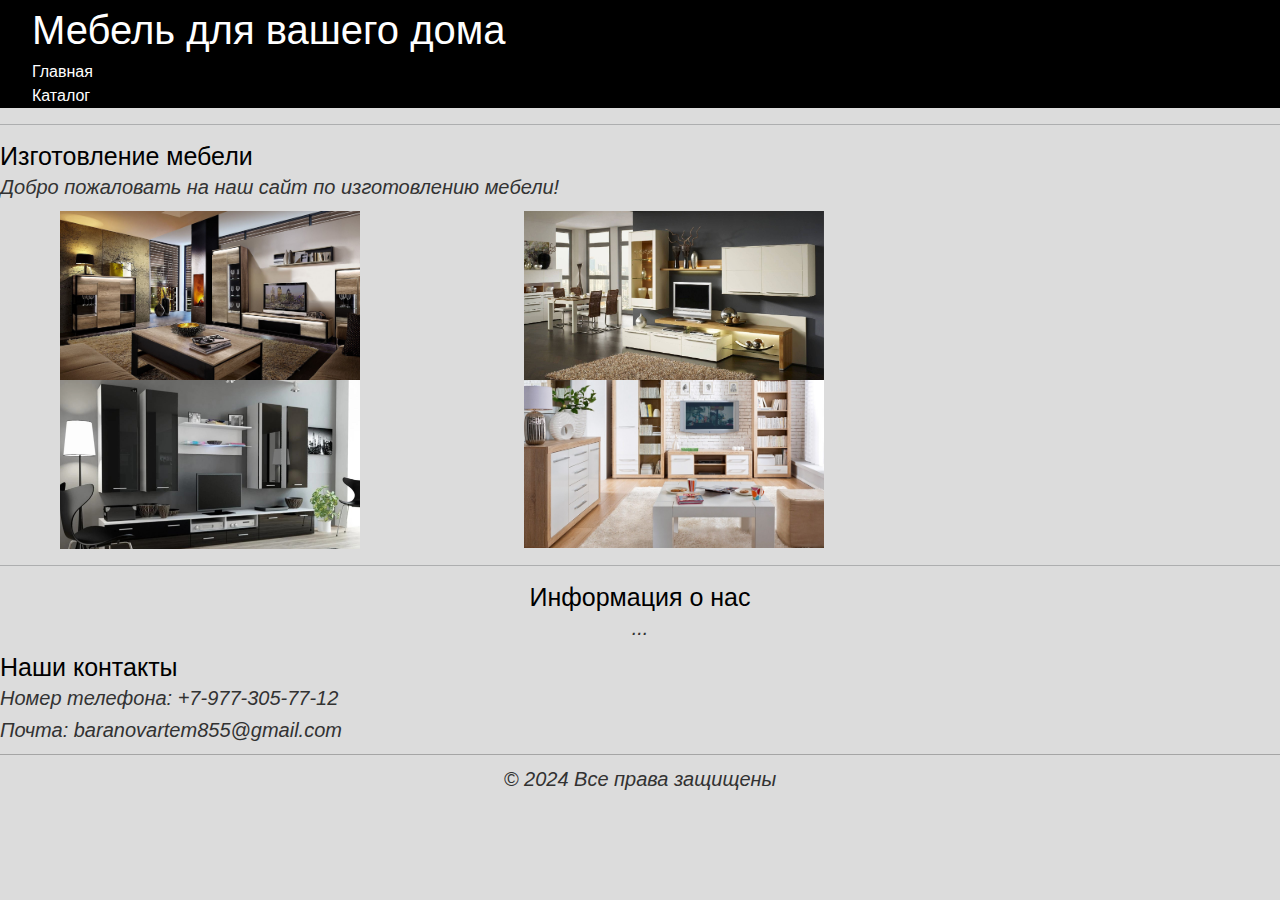
<file: index.html>
<!DOCTYPE html>
<html lang="en">
<head>
    <meta charset="UTF-8">
    <meta name="viewport" content="width=device-width, initial-scale=1.0">
    <title>Изготовление мебели</title>
    <link href="https://cdn.jsdelivr.net/npm/bootstrap@5.3.3/dist/css/bootstrap.min.css" rel="stylesheet" integrity="sha384-QWTKZyjpPEjISv5WaRU9OFeRpok6YctnYmDr5pNlyT2bRjXh0JMhjY6hW+ALEwIH" crossorigin="anonymous">
<script src="https://cdn.jsdelivr.net/npm/bootstrap@5.3.3/dist/js/bootstrap.bundle.min.js" integrity="sha384-YvpcrYf0tY3lHB60NNkmXc5s9fDVZLESaAA55NDzOxhy9GkcIdslK1eN7N6jIeHz" crossorigin="anonymous"></script>
<link rel="stylesheet" href="style.css">
</head>
<body>


<nav>
    <ul>
        <li><a1>Мебель для вашего дома<a1><li>
        <li><a href="index.html">Главная</a></li>
        <li><a href="index1.html">Каталог</a></li>
    </ul>
</nav>

<hr>    


<h1>Изготовление мебели</h1>


<p>Добро пожаловать на наш сайт по изготовлению мебели!</p>
<div class="gallery">
    <img src="Kanon_P561-20c-P561-18c-R561-09s-R561-12-R56103-2-P561-06_Dyb-kanon-chernii5df78c1d6e6b35df89d54719ec.jpg" width="300px">
    <img src="0a6867c40999cb42fc1427f3eb108142.jpg" width="300px">
    <img src="5ex2kdr5z40y36g70q8riixjj913l5b0-1200x800.jpg" width="300px">
    <img src="1679676235_baulo-club-p-gostinaya-belaya-s-derevom-krasivo-24.jpg" width="300px">
</div>

<hr> 
<h2>Информация о нас<h2>
<p>...<p>
<h3>Наши контакты<h3>
<p>Номер телефона: +7-977-305-77-12<p>
<p>Почта: baranovartem855@gmail.com<p>
<hr>



<footer>
    <p>&copy; 2024 Все права защищены</p>
</footer>

</body>
</html>
</file>
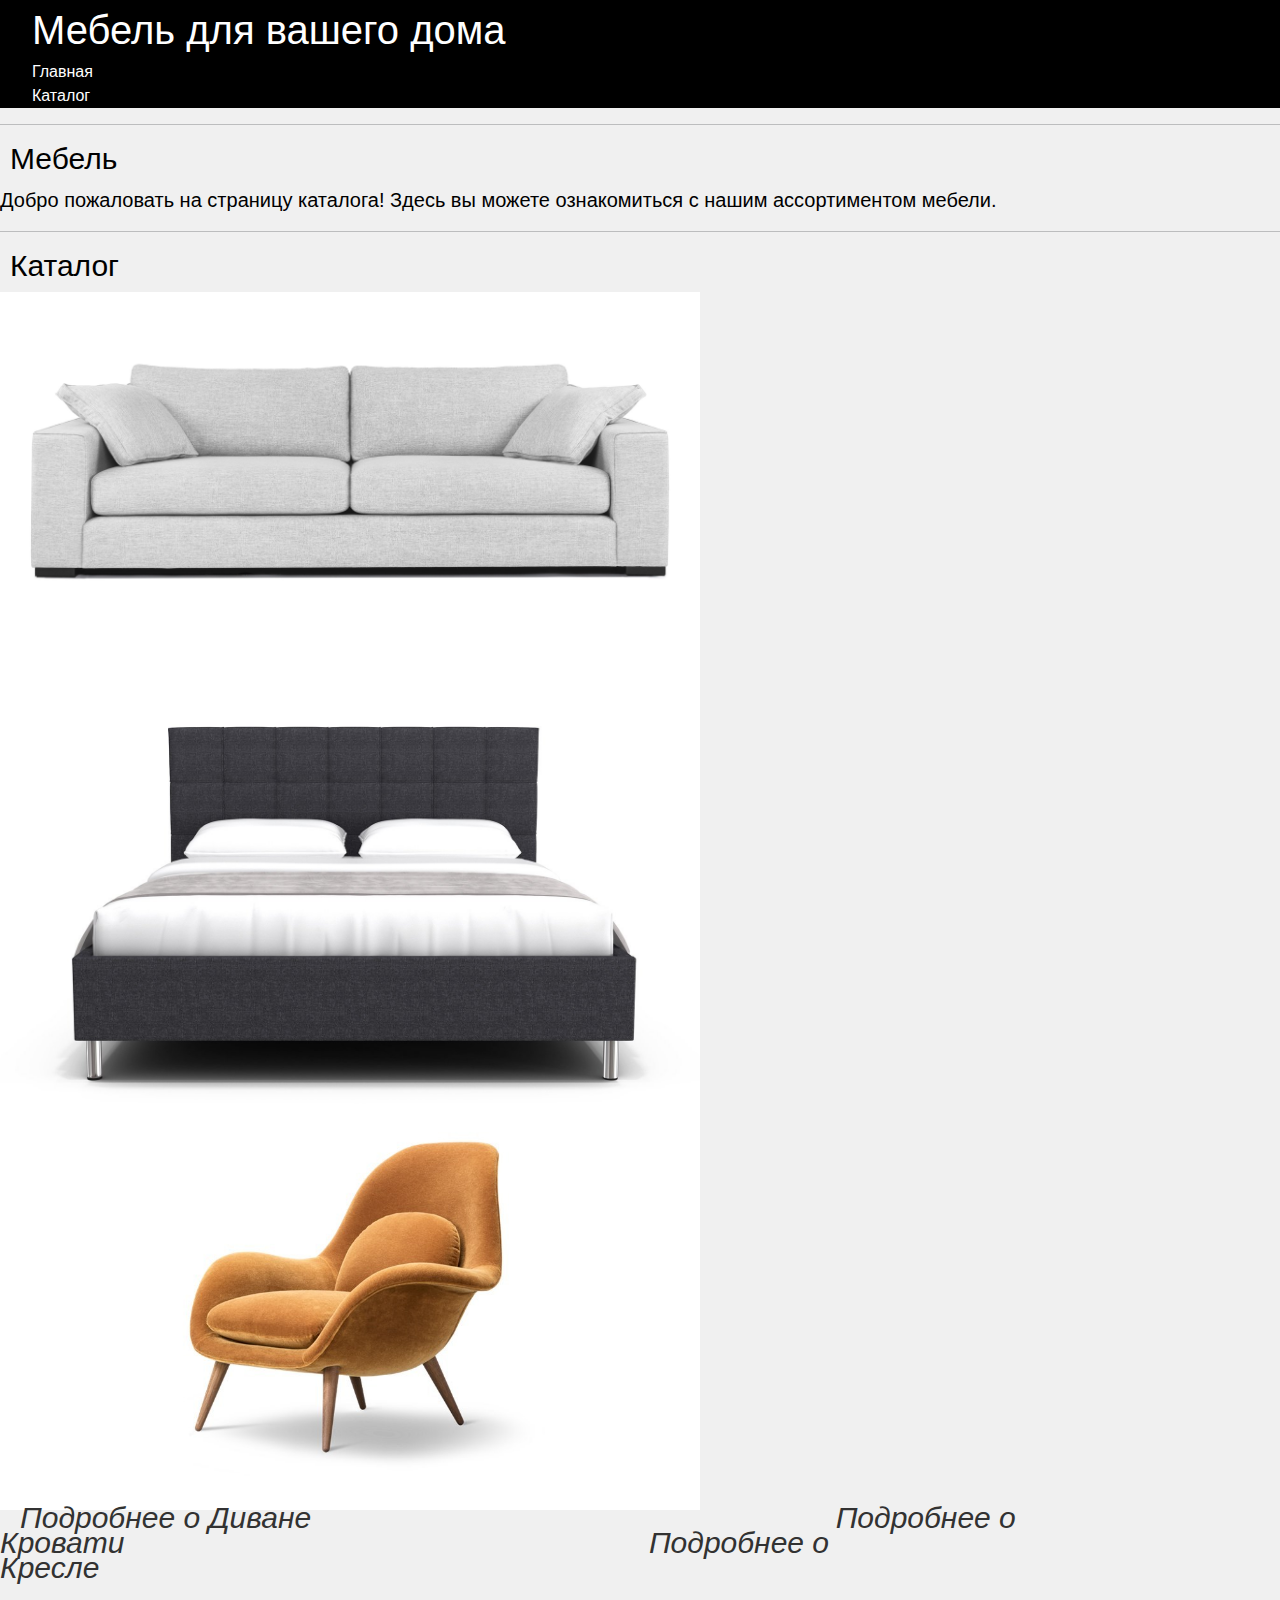
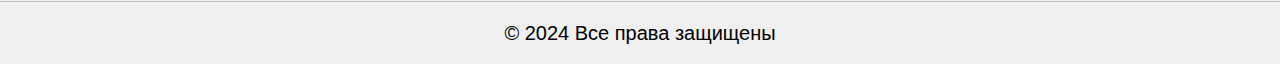
<file: index1.html>
<!DOCTYPE html>
<html lang="en">
<head>
    <meta charset="UTF-8">
    <meta name="viewport" content="width=device-width, initial-scale=1.0">
    <title>Изготовление мебели - Каталог</title>
    <link href="https://cdn.jsdelivr.net/npm/bootstrap@5.3.3/dist/css/bootstrap.min.css" rel="stylesheet" integrity="sha384-QWTKZyjpPEjISv5WaRU9OFeRpok6YctnYmDr5pNlyT2bRjXh0JMhjY6hW+ALEwIH" crossorigin="anonymous">
<script src="https://cdn.jsdelivr.net/npm/bootstrap@5.3.3/dist/js/bootstrap.bundle.min.js" integrity="sha384-YvpcrYf0tY3lHB60NNkmXc5s9fDVZLESaAA55NDzOxhy9GkcIdslK1eN7N6jIeHz" crossorigin="anonymous"></script>
<link rel="stylesheet" href="style1.css">
</head>
<body>


    <nav>
        <ul>
            <li><a1>Мебель для вашего дома<a1><li>
            <li><a href="index.html">Главная</a></li>
            <li><a href="index1.html">Каталог</a></li>
        </ul>
    </nav>

<hr> 


<h1>Мебель</h1>


<p>Добро пожаловать на страницу каталога! Здесь вы можете ознакомиться с нашим ассортиментом мебели.</p>

<hr> 


<h2>Каталог</h2>


<div class="gallery">
    <a href="index2.html"><img src="image50514.jpg" alt="Мебель 1" width="700px"></a>
    <a href="index3.html"><img src="620d6c0a64ebf17abe8161149a90eb8b.jpg" alt="Мебель 2" width="700px" ></a>
    <a href="index4.html"><img src="SC_1770_v2_caramelve.jpg" alt="Мебель 3" width="700px"></a>
    
</div>


<div class="description">
    <a href="index2.html">Подробнее о Диване</a>
    <a href="index3.html">Подробнее о Кровати</a>
    <a href="index4.html">Подробнее о Кресле </a>
    
</div>

<hr> 


<footer>
    <p>&copy; 2024 Все права защищены</p>
</footer>

</body>
</html>
</file>
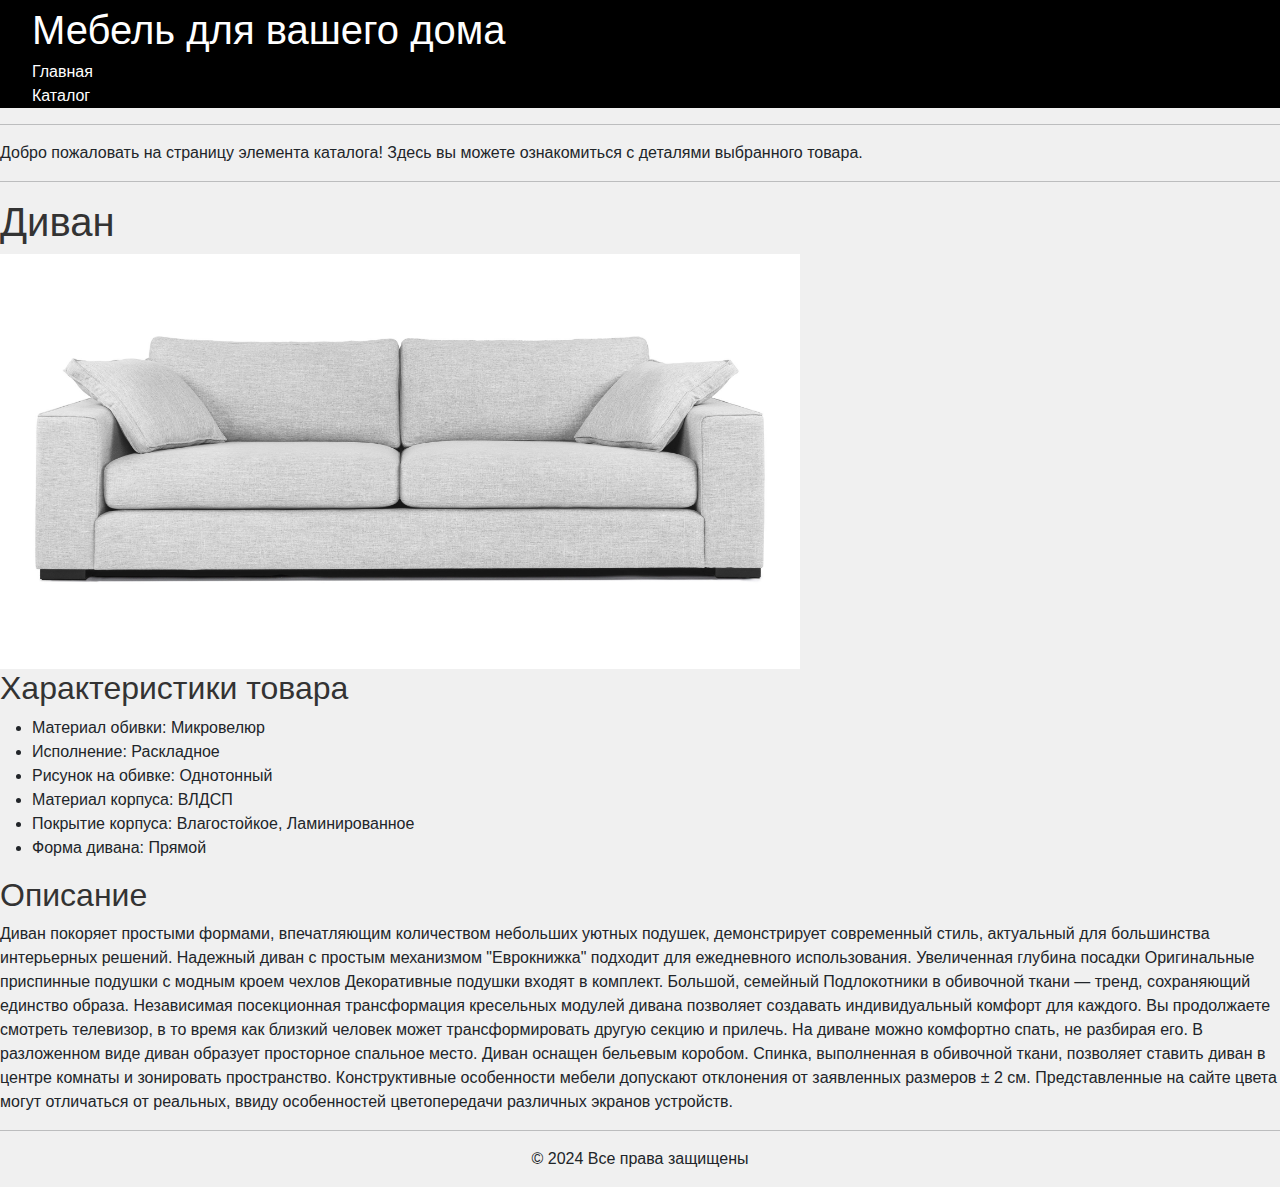
<file: index2.html>
<!DOCTYPE html>
<html lang="en">
<head>
    <meta charset="UTF-8">
    <meta name="viewport" content="width=device-width, initial-scale=1.0">
    <title>Элемент каталога - Название вашего сайта</title>
    <link href="https://cdn.jsdelivr.net/npm/bootstrap@5.3.3/dist/css/bootstrap.min.css" rel="stylesheet" integrity="sha384-QWTKZyjpPEjISv5WaRU9OFeRpok6YctnYmDr5pNlyT2bRjXh0JMhjY6hW+ALEwIH" crossorigin="anonymous">
<script src="https://cdn.jsdelivr.net/npm/bootstrap@5.3.3/dist/js/bootstrap.bundle.min.js" integrity="sha384-YvpcrYf0tY3lHB60NNkmXc5s9fDVZLESaAA55NDzOxhy9GkcIdslK1eN7N6jIeHz" crossorigin="anonymous"></script>
<link rel="stylesheet" href="style2.css">
</head>
<body>

    <nav>
        <ul>
            <li><a1>Мебель для вашего дома<a1><li>
            <li><a href="index.html">Главная</a></li>
            <li><a href="index1.html">Каталог</a></li>
        </ul>
    </nav>

<hr> 





<p>Добро пожаловать на страницу элемента каталога! Здесь вы можете ознакомиться с деталями выбранного товара.</p>

<hr> 
<h1>Диван</h1>


<a href="image50514.jpg" target="_blank">
    <img src="image50514.jpg" width="800px" alt="Товар" style="max-width: 100%;">
</a>


<h2>Характеристики товара</h2>
<ul>
    <li>Материал обивки: 
        Микровелюр</li>
    <li>Исполнение: 
        Раскладное</li>
        <li>Рисунок на обивке: 
            Однотонный</li>
        <li>Материал корпуса: 
            ВЛДСП</li>
            <li>Покрытие корпуса: 
                Влагостойкое, Ламинированное</li>
            <li>Форма дивана: 
                Прямой</li>
    
</ul>


<h2>Описание</h2>
<p>Диван покоряет простыми формами, впечатляющим количеством небольших уютных подушек,  демонстрирует современный стиль, актуальный для большинства интерьерных решений.

    Надежный диван с простым механизмом "Еврокнижка" подходит для ежедневного использования.
   
    Увеличенная глубина посадки
   
    Оригинальные приспинные подушки с модным кроем чехлов
   
    Декоративные подушки входят в комплект.   
   
    Большой, семейный 
   
    Подлокотники в обивочной ткани — тренд, сохраняющий единство образа.
   
    Независимая посекционная трансформация кресельных модулей дивана позволяет создавать индивидуальный комфорт для каждого. Вы продолжаете смотреть телевизор, в то время как близкий человек может трансформировать другую секцию и прилечь.
   
   На диване можно комфортно спать, не разбирая его.
   
    В разложенном виде диван образует просторное спальное место.
   
   Диван оснащен бельевым коробом.
   
   Спинка, выполненная в обивочной ткани, позволяет ставить диван в центре комнаты и зонировать пространство.
   
   Конструктивные особенности мебели допускают отклонения от заявленных размеров ± 2 см.
   
   Представленные на сайте цвета могут отличаться от реальных, ввиду особенностей цветопередачи различных экранов устройств.</p>

<hr> 


<footer>
    <p>&copy; 2024 Все права защищены</p>
</footer>

</body>
</html>
</file>
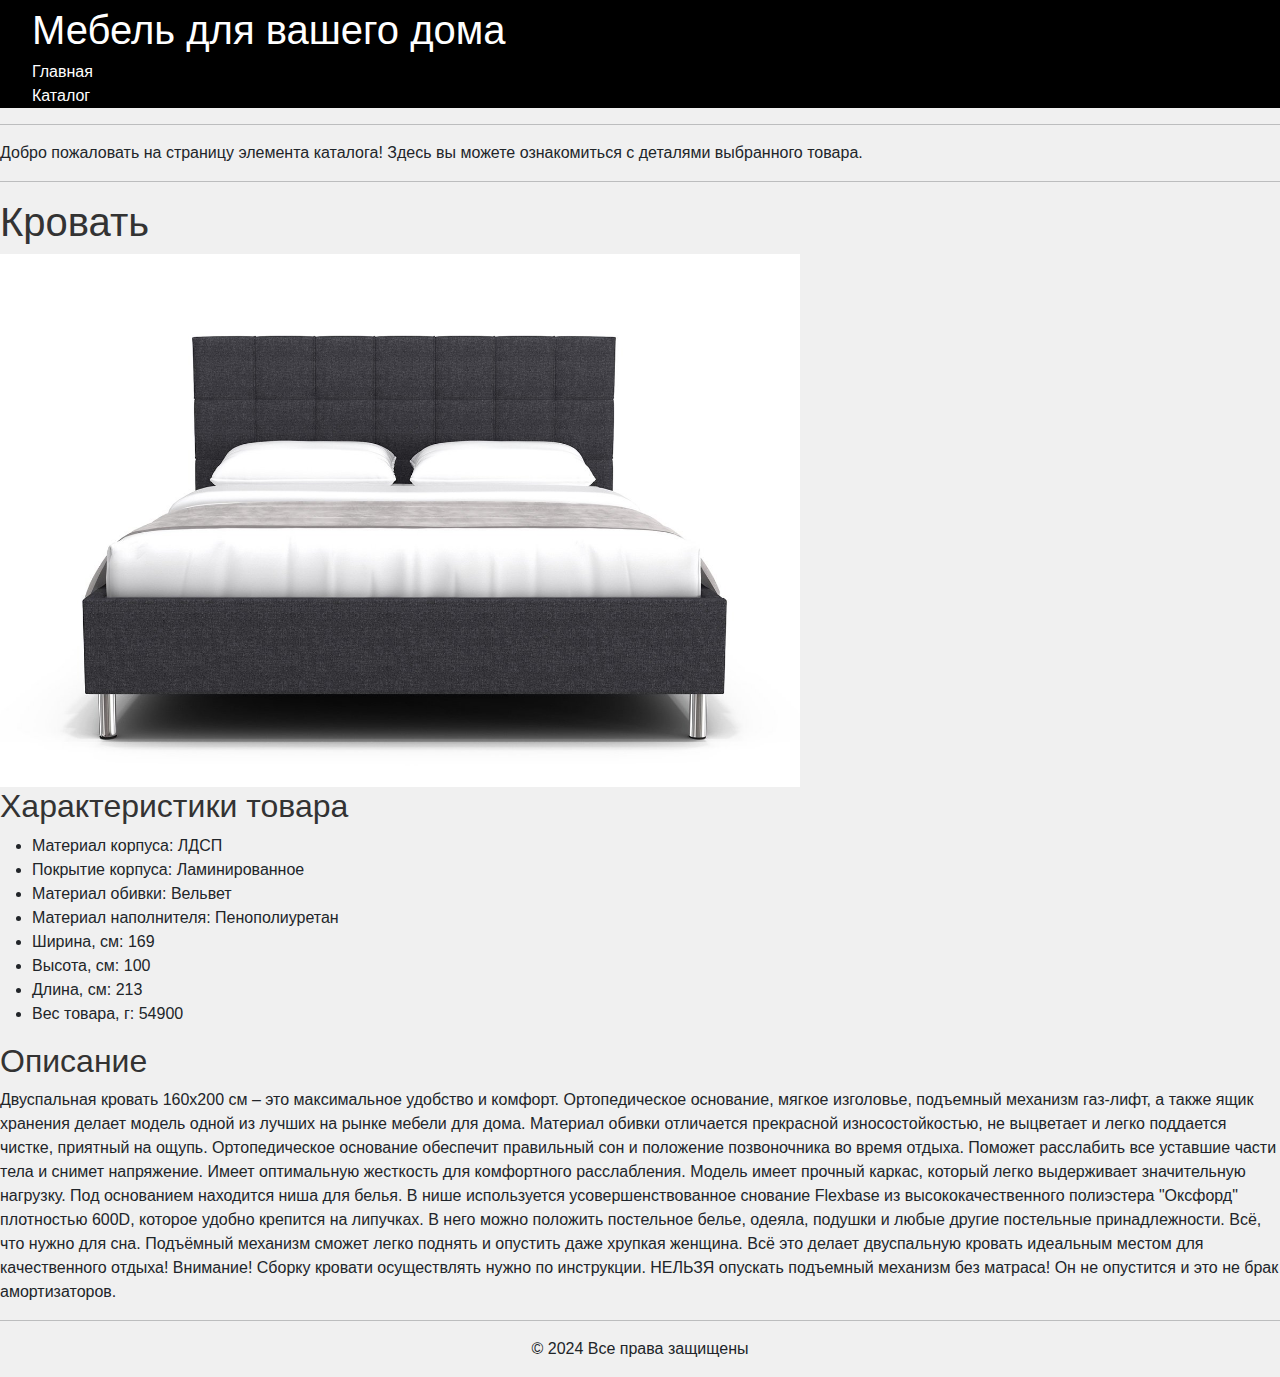
<file: index3.html>
<!DOCTYPE html>
<html lang="en">
<head>
    <meta charset="UTF-8">
    <meta name="viewport" content="width=device-width, initial-scale=1.0">
    <title>Элемент каталога - Название вашего сайта</title>
    <link href="https://cdn.jsdelivr.net/npm/bootstrap@5.3.3/dist/css/bootstrap.min.css" rel="stylesheet" integrity="sha384-QWTKZyjpPEjISv5WaRU9OFeRpok6YctnYmDr5pNlyT2bRjXh0JMhjY6hW+ALEwIH" crossorigin="anonymous">
<script src="https://cdn.jsdelivr.net/npm/bootstrap@5.3.3/dist/js/bootstrap.bundle.min.js" integrity="sha384-YvpcrYf0tY3lHB60NNkmXc5s9fDVZLESaAA55NDzOxhy9GkcIdslK1eN7N6jIeHz" crossorigin="anonymous"></script>
<link rel="stylesheet" href="style2.css">
</head>
<body>


    <nav>
        <ul>
            <li><a1>Мебель для вашего дома<a1><li>
            <li><a href="index.html">Главная</a></li>
            <li><a href="index1.html">Каталог</a></li>
        </ul>
    </nav>

<hr> 





<p>Добро пожаловать на страницу элемента каталога! Здесь вы можете ознакомиться с деталями выбранного товара.</p>

<hr> 
<h1>Кровать</h1>


<a href="C620d6c0a64ebf17abe8161149a90eb8b.jpg" target="_blank">
    <img src="620d6c0a64ebf17abe8161149a90eb8b.jpg" width="800px" alt="Товар" style="max-width: 100%;">
</a>


<h2>Характеристики товара</h2>
<ul>
    <li>Материал корпуса: ЛДСП</li>
    <li>Покрытие корпуса: Ламинированное</li>
    <li>Материал обивки: Вельвет</li>
    <li>Материал наполнителя: Пенополиуретан</li>
    <li>Ширина, см: 169</li>
    <li>Высота, см: 100</li>
    <li>Длина, см: 213</li>
    <li>Вес товара, г: 54900</li>
    
</ul>


<h2>Описание</h2>
<p>Двуспальная кровать 160х200 см – это максимальное удобство и комфорт. Ортопедическое основание, мягкое изголовье, подъемный механизм газ-лифт, а также ящик хранения делает модель одной из лучших на рынке мебели для дома.

    Материал обивки отличается прекрасной износостойкостью, не выцветает и легко поддается чистке, приятный на ощупь.
    
    Ортопедическое основание обеспечит правильный сон и положение позвоночника во время отдыха. Поможет расслабить все уставшие части тела и снимет напряжение. Имеет оптимальную жесткость для комфортного расслабления.
    
    Модель имеет прочный каркас, который легко выдерживает значительную нагрузку. Под основанием находится ниша для белья. В нише используется усовершенствованное снование Flexbase из высококачественного полиэстера "Оксфорд" плотностью 600D, которое удобно крепится на липучках. В него можно положить постельное белье, одеяла, подушки и любые другие постельные принадлежности. Всё, что нужно для сна. Подъёмный механизм сможет легко поднять и опустить даже хрупкая женщина.
    
    Всё это делает двуспальную кровать идеальным местом для качественного отдыха!
    
    Внимание! Сборку кровати осуществлять нужно по инструкции. НЕЛЬЗЯ опускать подъемный механизм без матраса! Он не опустится и это не брак амортизаторов.</p>

<hr> 


<footer>
    <p>&copy; 2024 Все права защищены</p>
</footer>

</body>
</html>
</file>
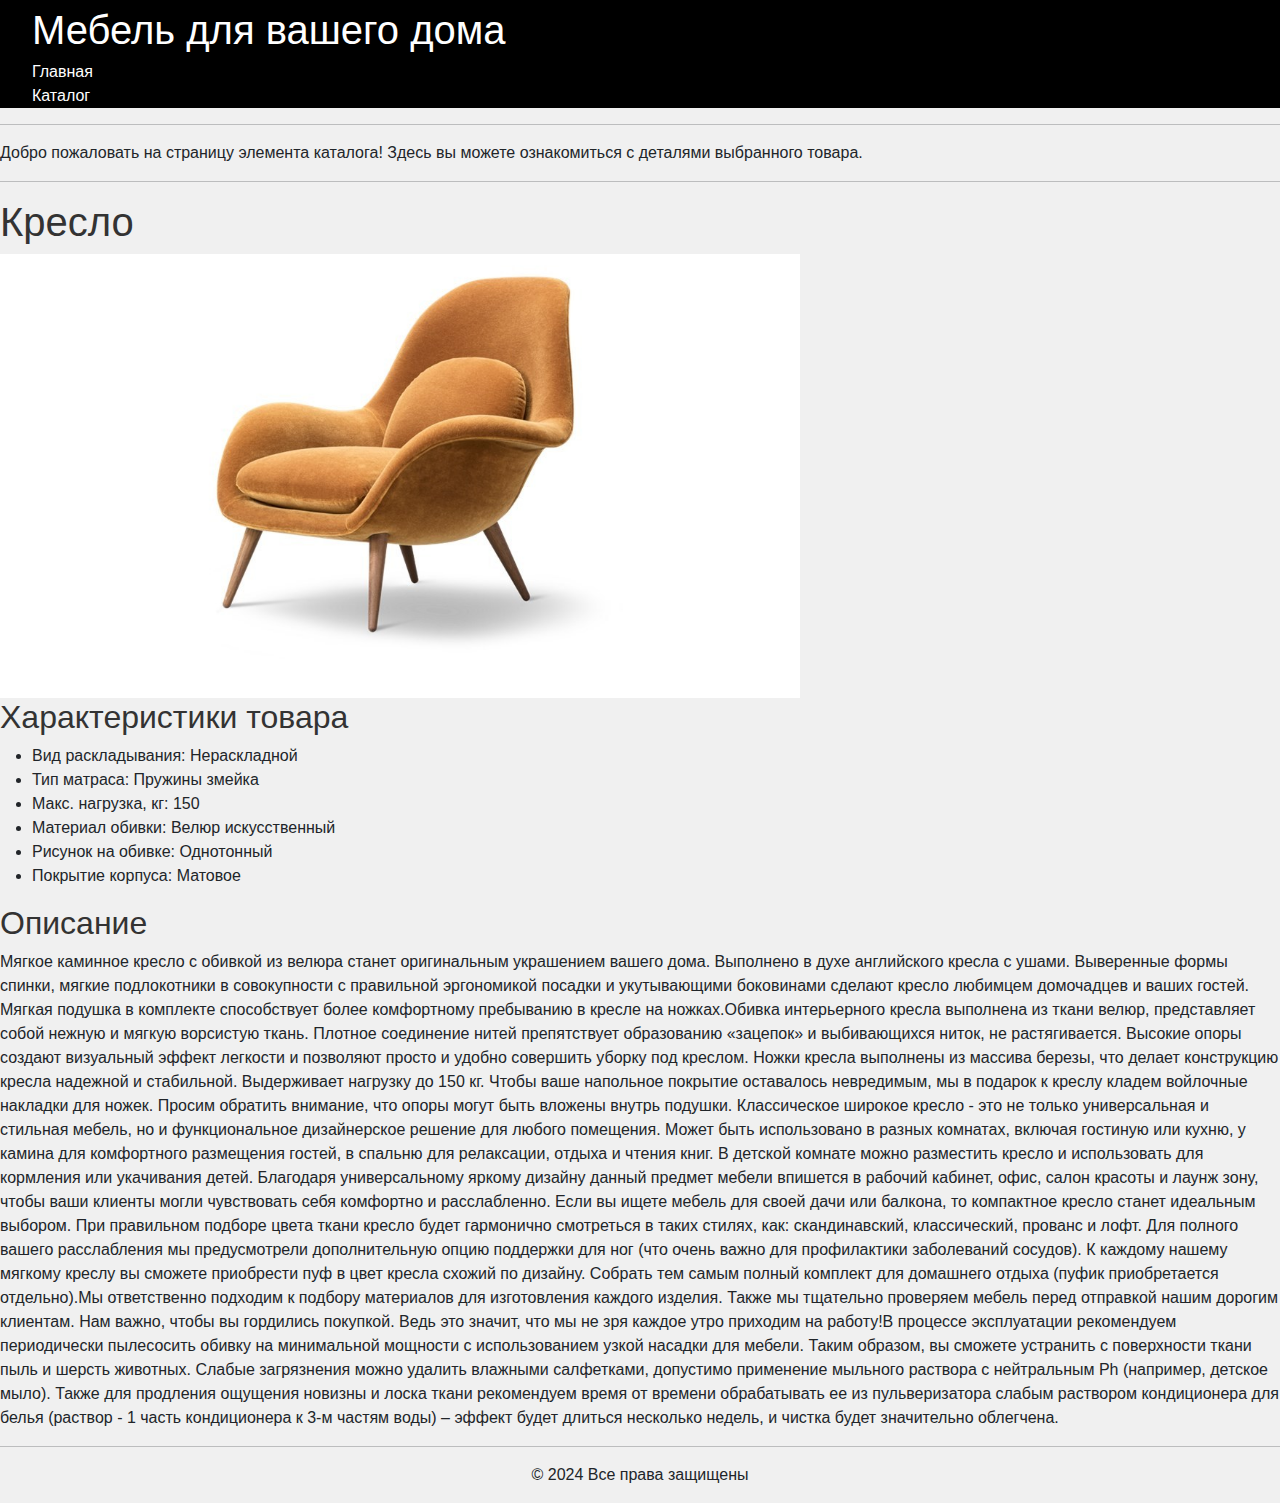
<file: index4.html>
<!DOCTYPE html>
<html lang="en">
<head>
    <meta charset="UTF-8">
    <meta name="viewport" content="width=device-width, initial-scale=1.0">
    <title>Элемент каталога - Название вашего сайта</title>
    <link href="https://cdn.jsdelivr.net/npm/bootstrap@5.3.3/dist/css/bootstrap.min.css" rel="stylesheet" integrity="sha384-QWTKZyjpPEjISv5WaRU9OFeRpok6YctnYmDr5pNlyT2bRjXh0JMhjY6hW+ALEwIH" crossorigin="anonymous">
<script src="https://cdn.jsdelivr.net/npm/bootstrap@5.3.3/dist/js/bootstrap.bundle.min.js" integrity="sha384-YvpcrYf0tY3lHB60NNkmXc5s9fDVZLESaAA55NDzOxhy9GkcIdslK1eN7N6jIeHz" crossorigin="anonymous"></script>
<link rel="stylesheet" href="style2.css">
</head>
<body>


    <nav>
        <ul>
            <li><a1>Мебель для вашего дома<a1><li>
            <li><a href="index.html">Главная</a></li>
            <li><a href="index1.html">Каталог</a></li>
        </ul>
    </nav>

<hr> 



<p>Добро пожаловать на страницу элемента каталога! Здесь вы можете ознакомиться с деталями выбранного товара.</p>

<hr> 
<h1>Кресло</h1>


<a href="SC_1770_v2_caramelve.jpg" target="_blank">
    <img src="SC_1770_v2_caramelve.jpg" width="800px" alt="Товар" style="max-width: 100%;">
</a>


<h2>Характеристики товара</h2>
<ul>
    <li>Вид раскладывания: Нераскладной</li>
    <li>Тип матраса: Пружины змейка</li>
    <li>Макс. нагрузка, кг: 150</li>
    <li>Материал обивки: Велюр искусственный</li>
    <li>Рисунок на обивке: Однотонный</li>
    <li>Покрытие корпуса: Матовое</li>
    
</ul>


<h2>Описание</h2>
<p>Мягкое каминное кресло с обивкой из велюра станет оригинальным украшением вашего дома. 
    Выполнено в духе английского кресла с ушами. 
    Выверенные формы спинки, мягкие подлокотники в совокупности с правильной эргономикой посадки и укутывающими боковинами сделают кресло любимцем домочадцев и ваших гостей. 
    Мягкая подушка в комплекте способствует более комфортному пребыванию в кресле на ножках.Обивка интерьерного кресла выполнена из ткани велюр, представляет собой нежную и мягкую ворсистую ткань. 
    Плотное соединение нитей препятствует образованию «зацепок» и выбивающихся ниток, не растягивается. 
    Высокие опоры создают визуальный эффект легкости и позволяют просто и удобно совершить уборку под креслом. 
    Ножки кресла выполнены из массива березы, что делает конструкцию кресла надежной и стабильной. 
    Выдерживает нагрузку до 150 кг. Чтобы ваше напольное покрытие оставалось невредимым, мы в подарок к креслу кладем войлочные накладки для ножек.
     Просим обратить внимание, что опоры могут быть вложены внутрь подушки. 
     Классическое широкое кресло - это не только универсальная и стильная мебель, но и функциональное дизайнерское решение для любого помещения. 
     Может быть использовано в разных комнатах, включая гостиную или кухню, у камина для комфортного размещения гостей, в спальню для релаксации, отдыха и чтения книг. 
     В детской комнате можно разместить кресло и использовать для кормления или укачивания детей. 
     Благодаря универсальному яркому дизайну данный предмет мебели впишется в рабочий кабинет, офис, салон красоты и лаунж зону, чтобы ваши клиенты могли чувствовать себя комфортно и расслабленно. 
     Если вы ищете мебель для своей дачи или балкона, то компактное кресло станет идеальным выбором. 
     При правильном подборе цвета ткани кресло будет гармонично смотреться в таких стилях, как: скандинавский, классический, прованс и лофт.
      Для полного вашего расслабления мы предусмотрели дополнительную опцию поддержки для ног (что очень важно для профилактики заболеваний сосудов).
       К каждому нашему мягкому креслу вы сможете приобрести пуф в цвет кресла схожий по дизайну. Собрать тем самым полный комплект для домашнего отдыха (пуфик приобретается отдельно).Мы ответственно подходим к подбору материалов для изготовления каждого изделия. Также мы тщательно проверяем мебель перед отправкой нашим дорогим клиентам. Нам важно, чтобы вы гордились покупкой. Ведь это значит, что мы не зря каждое утро приходим на работу!В процессе эксплуатации рекомендуем периодически пылесосить обивку на минимальной мощности с использованием узкой насадки для мебели. Таким образом, вы сможете устранить с поверхности ткани пыль и шерсть животных. Слабые загрязнения можно удалить влажными салфетками, допустимо применение мыльного раствора с нейтральным Ph (например, детское мыло). Также для продления ощущения новизны и лоска ткани рекомендуем время от времени обрабатывать ее из пульверизатора слабым раствором кондиционера для белья (раствор - 1 часть кондиционера к 3-м частям воды) – эффект будет длиться несколько недель, и чистка будет значительно облегчена.</p>

<hr> 


<footer>
    <p>&copy; 2024 Все права защищены</p>
</footer>

</body>
</html>
</file>
<file: style.css>
body {
    background-color: rgb(220, 220, 220);
    font-family: Arial, sans-serif; 

}



nav ul {
    background-color: black;
    list-style: none; 
}

nav ul li a1 {
    color:white;
    font-size: 40px; 
    font-weight: 400;
    text-decoration: none;

}
nav ul li a{
    color:white;
    font-weight: 400;
    text-decoration: none;

}
h1, h2, h3 {
    color: black; 
    font-size: 25px; 
    font-weight: 400; 
}


p {
    color: rgb(50, 50, 50); 
    font-size: 20px; 
    font-style: italic; 
    line-height: 16px; 
}


.description {
    color: rgb(30, 30, 30); 
    font-size: 16px; 
    font-weight: 400; 
    line-height: 24px; 
    text-align: left; 
}
img {
    margin-right: 100px;
    margin-left: 60px;
}
h2{
    text-align: center;
}
footer {
    text-align: center; 
}
</file>
<file: style1.css>
body {
    background-color: rgb(240, 240, 240);
    font-family: Arial, sans-serif; 
}


nav ul {
    list-style: none; 
    background-color: black;
}


nav ul li a1 {
    color:white;
    font-size: 40px; 
    font-weight: 400;
    text-decoration: none;

}
nav ul li a{
    color:white;
    font-weight: 400;
    text-decoration: none;

}


h1, h2, h3 {
    color: black; 
    font-size: 30px; 
    font-weight: 400; 
    margin-left: 10px;
}


.description a {
    color: rgb(50, 50, 50); 
    font-size: 30px;
    font-style: italic; 
    line-height: 16px; 
    text-decoration: none;
    margin-right: 500px;
    margin-left :20px;
}


p{
    color: black;
    font-size: 20px;
    font-weight: 400;
}
img {
    margin-right: 20px;
}
  footer {
    text-align: center; 
}
</file>
<file: style2.css>
body {
    background-color: rgb(240, 240, 240);
    font-family: Arial, sans-serif; 
}

nav ul {
    list-style: none;
    background-color: black;
}

nav ul li a1 {
    color:white;
    font-size: 40px; 
    font-weight: 400;
    text-decoration: none;

}
nav ul li a{
    color:white;
    font-weight: 400;
    text-decoration: none;

}



h1, h2 {
    color: #333; 
    font-weight: 400; 
}
footer {
    text-align: center; 
}
</file>
